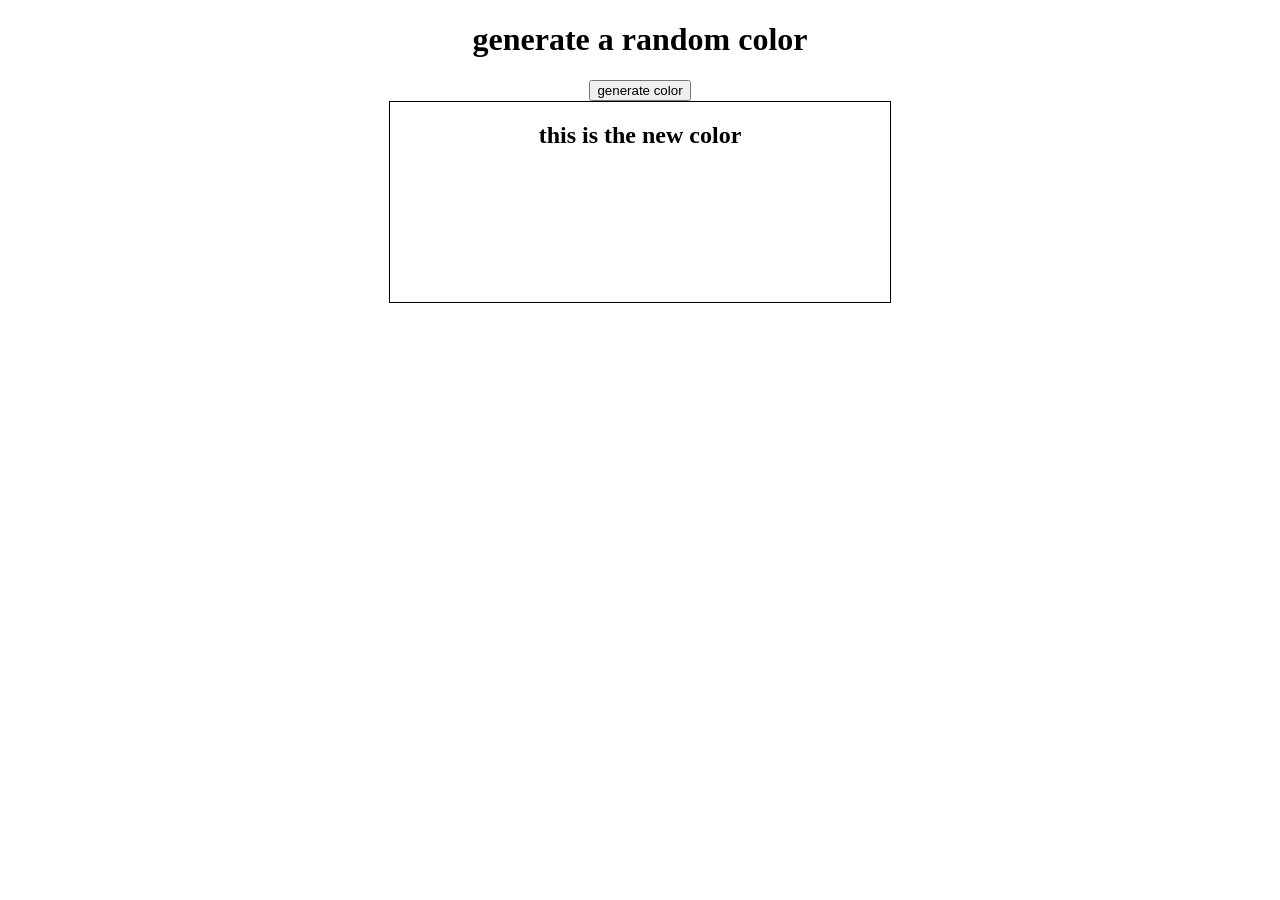
<file: AC/jspart10/activity.html>
<!DOCTYPE html>
<html lang="en">
<head>
    <meta charset="UTF-8">
    <meta name="viewport" content="width=device-width, initial-scale=1.0">
    <title>Document</title>
    <link rel="stylesheet" href="act.css">
</head>
<body>
    <h1>generate a random color</h1>

    <button>generate color</button>
    
    <div>

        <h2>this is the new color</h2>

    </div>
     <script src="activity.js"></script>
</body>
</html>
</file>
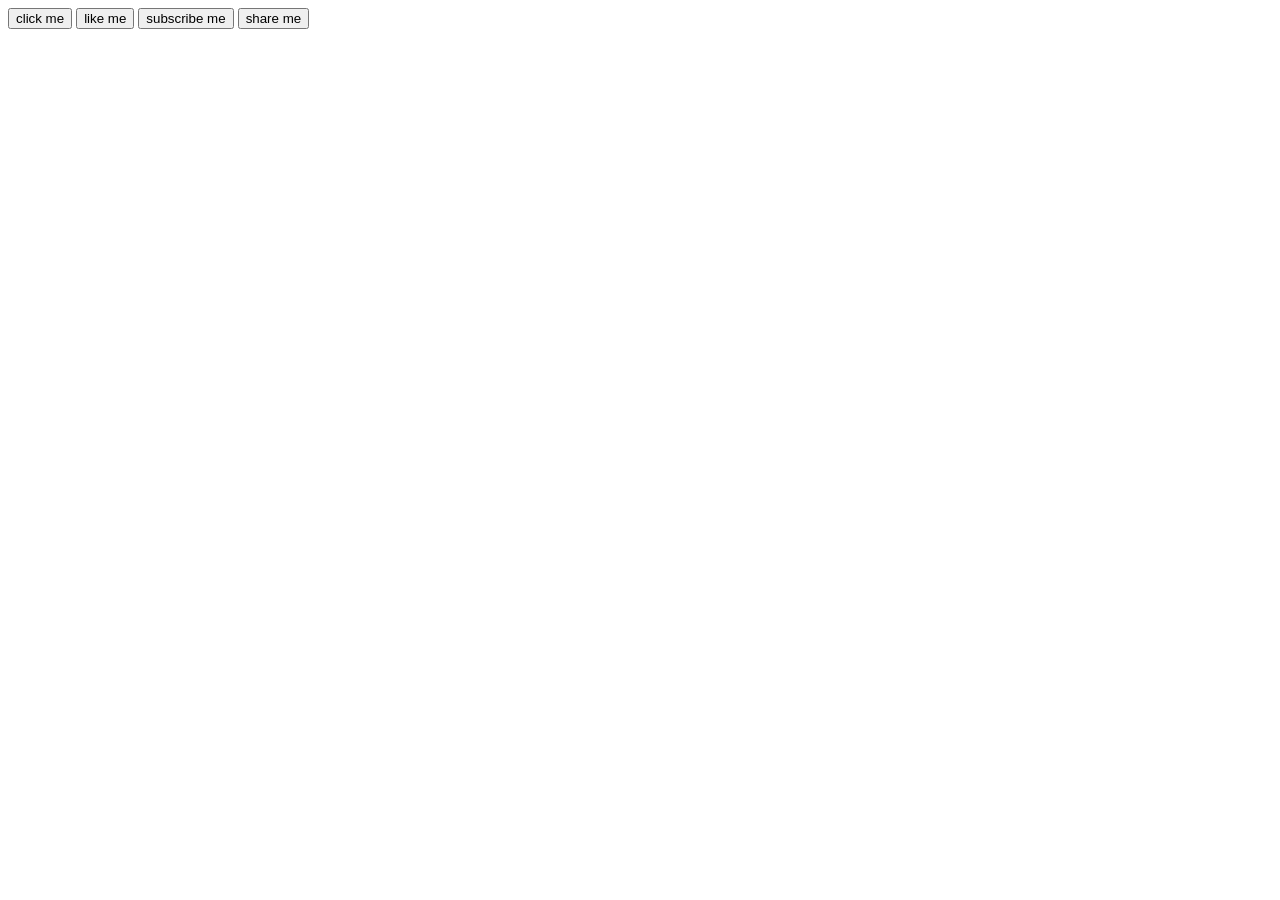
<file: AC/jspart10/event.html>
<!DOCTYPE html>
<html lang="en">
<head>
    <meta charset="UTF-8">
    <meta name="viewport" content="width=device-width, initial-scale=1.0">
    <title>Document</title>
    
</head>
<body>
    <button>click me</button>
    <button>like me</button>
    <button>subscribe me</button>
    <button>share  me</button>
    <script src="eventlisten.js"></script>
</body>
</html>
</file>
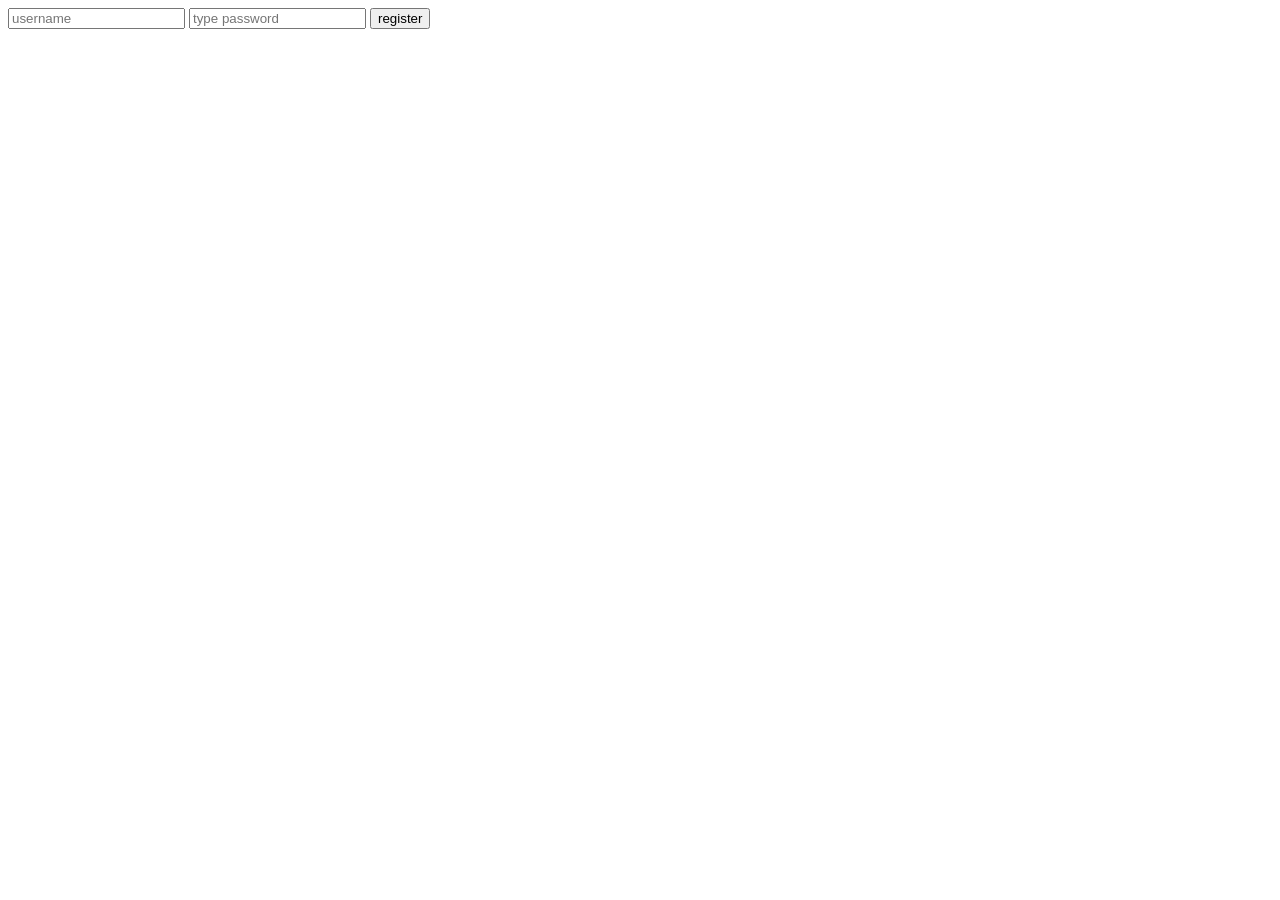
<file: AC/jspart10/form.html>
<!DOCTYPE html>
<html lang="en">
<head>
    <meta charset="UTF-8">
    <meta name="viewport" content="width=device-width, initial-scale=1.0">
    <title>Document</title>
</head>
<body>
    <form action="/action">
        <!-- <input placeholder="text something"> -->
       
        <input placeholder="username" type="text" id="user">
        <input placeholder="type password" type="password" id="pass">
        <button>register</button>
    </form>
    <script src="form.js"></script>
</body>
</html>
</file>
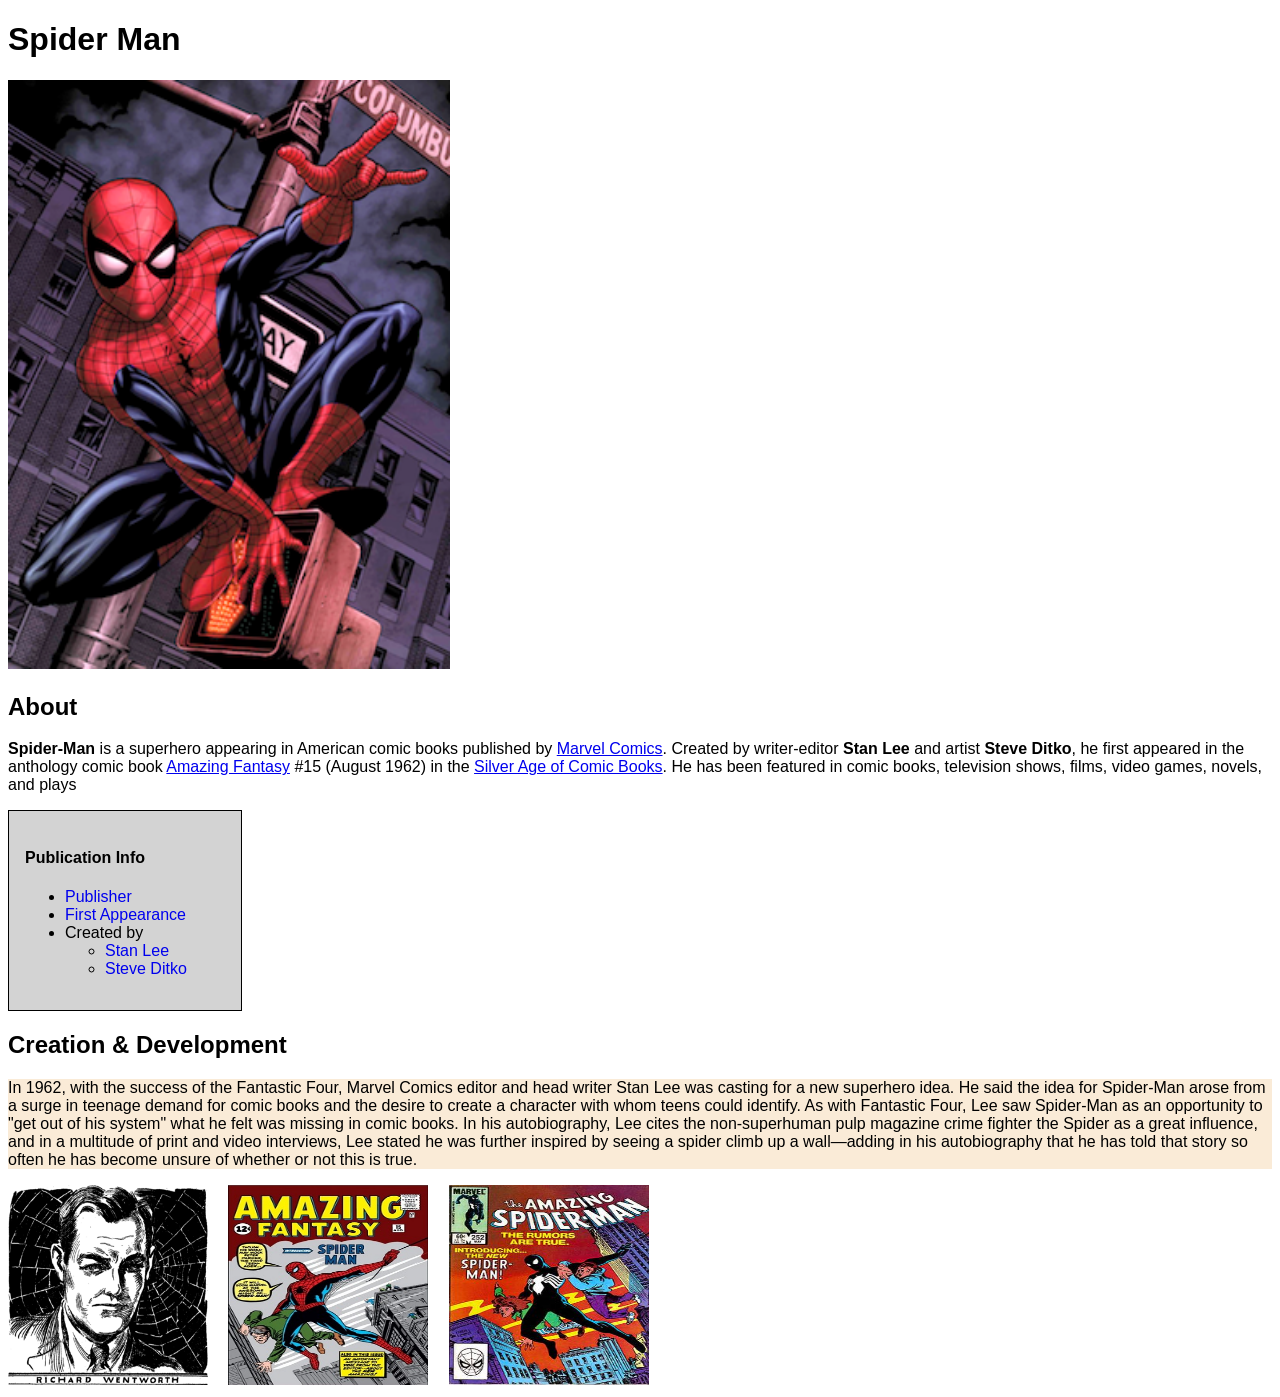
<file: AC/jspart9/app.html>
<!DOCTYPE html>
<html lang="en">
  <head>
    <meta charset="UTF-8" />
    <meta http-equiv="X-UA-Compatible" content="IE=edge" />
    <meta name="viewport" content="width=device-width, initial-scale=1.0" />
    <title>Spider-Man</title>
    <link rel="stylesheet" href="style.css" />
  </head>
  <body>
    <h1>Spider Man</h1>
    <img src="spiderman_img.png" id="mainImg" />
    <h2>About</h2>
    <p>
      <b>Spider-Man</b> is a superhero appearing in American comic books
      published by
      <a href="https://www.google.com/search?q=Marvel+Comics">Marvel Comics</a>.
      Created by writer-editor <b>Stan Lee</b> and artist <b>Steve Ditko</b>, he
      first appeared in the anthology comic book
      <a href="https://www.google.com/search?q=Amazing+Fantasy"
        >Amazing Fantasy</a
      >
      #15 (August 1962) in the <a href="#">Silver Age of Comic Books</a>. He has
      been featured in comic books, television shows, films, video games,
      novels, and plays
    </p>

    <div class="box">
      <h4>Publication Info</h4>
      <ul>
        <li><a href="#" class="boxLink">Publisher</a></li>
        <li><a href="#" class="boxLink">First Appearance</a></li>
        <li>
          Created by
          <ul>
            <li><a href="#" class="boxLink">Stan Lee</a></li>
            <li><a href="#" class="boxLink">Steve Ditko</a></li>
          </ul>
        </li>
      </ul>
    </div>

    <h2>Creation & Development</h2>
    <p id="description">
      In 1962, with the success of the Fantastic Four, Marvel Comics editor and
      head writer Stan Lee was casting for a new superhero idea. He said the
      idea for Spider-Man arose from a surge in teenage demand for comic books
      and the desire to create a character with whom teens could identify. As
      with Fantastic Four, Lee saw Spider-Man as an opportunity to "get out of
      his system" what he felt was missing in comic books. In his autobiography,
      Lee cites the non-superhuman pulp magazine crime fighter the Spider as a
      great influence, and in a multitude of print and video interviews, Lee
      stated he was further inspired by seeing a spider climb up a wall—adding
      in his autobiography that he has told that story so often he has become
      unsure of whether or not this is true.
    </p>
    <div class="images">
      <img src="creation_1.png" class="oldImg" />
      <img src="creation_2.jpeg" class="oldImg" />
      <img src="creation_3.jpeg" class="oldImg" />
    </div>

    <script src="app.js"></script>
  </body>
</html>
</file>
<file: AC/jspart10/act.css>
body{
    text-align: center;
}
div{
    height: 200px;
    width: 500px;
    border: 1px solid black;
    margin: auto;
   
}
</file>
<file: AC/jspart9/style.css>
body {
    font-family: Arial;
  }
  
  #mainImg {
    width: 35%;
  }
  
  .box {
    border: 0.25px solid black;
    background-color: lightgray;
    width: 200px;
    padding: 1rem;
  }
  
  .boxLink {
    text-decoration: none;
  }
  
  .oldImg {
    height: 200px;
    width: 200px;
    margin-right: 1rem;
  }
  
  #description {
    background-color: antiquewhite;
  }
</file>
